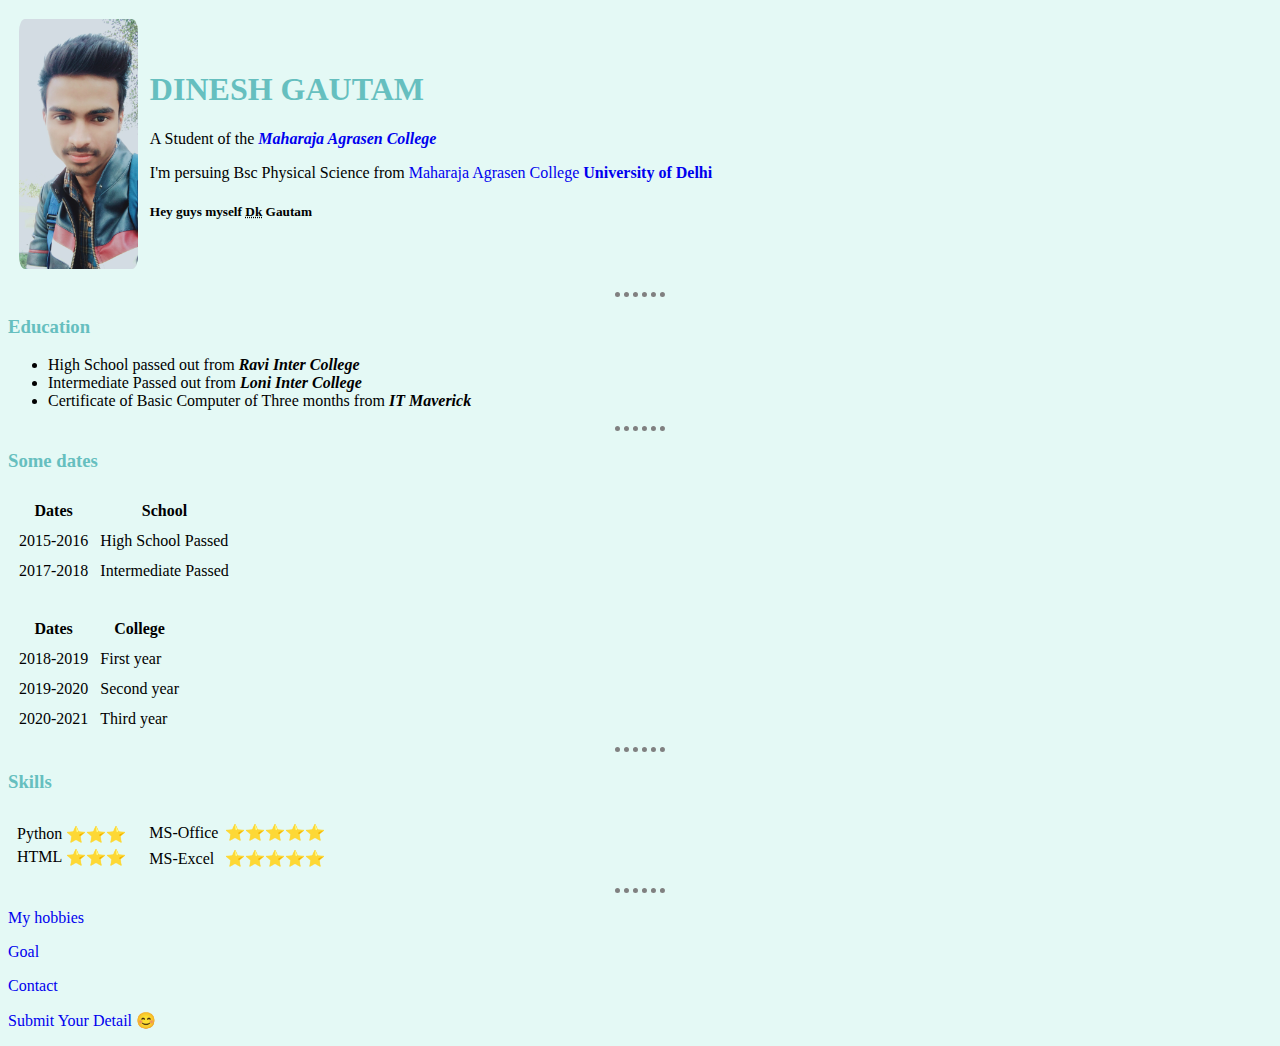
<file: index.html>
<!DOCTYPE html>
<html lang="en" dir="ltr">

<head>
  <meta charset="utf-8">
  <title>Dk's Personal Site</title>
  <link rel="stylesheet" href="styles/styles.css">
</head>

<body>

  <table cellspacing="10">
    <tr>
      <td>
        <a href="dkimage.jpg"><img class="dkimage" src="dkimage.jpg" alt="Dk's Profile Picture"></a>

      </td>


      <td>
        <h1>Dinesh Gautam</h1>
        <p>A Student of the <strong><a href="http://mac.du.ac.in/"><em>Maharaja Agrasen College</a></strong></em> </p>
        <p>I'm persuing Bsc Physical Science from <a href="http://mac.du.ac.in">Maharaja Agrasen College</a> <strong> <a href="http://www.du.ac.in/du/uploads/COVID-19/">University of Delhi </a></strong> </p>
        <h5>Hey guys myself <abbr title="Dinesh Kumar">Dk</abbr> Gautam</h5>
        </p>
      </td>
    </tr>
  </table>
  <hr>

  <h3>Education</h3>
  <ul>
    <li>High School passed out from <strong><em>Ravi Inter College</em></strong></li>
    <li>Intermediate Passed out from <strong><em>Loni Inter College</em></strong></li>
    <li>Certificate of Basic Computer of Three months from <em><strong>IT Maverick</strong></em> </li>
  </ul>
  <hr>
  <h3>Some dates</h3>
  <table cellspacing="10">
    <thead>
      <tr>
        <th>Dates</th>
        <th>School</th>
      </tr>
    </thead>

    <tr>
      <td>2015-2016 </td>
      <td>High School Passed</td>
    </tr>

    <tr>
      <td>2017-2018</td>
      <td>Intermediate Passed</td>
    </tr>
  </table>
  <br>
  <table cellspacing="10">
    <tr>
      <th>Dates</th>
      <th>College</th>
      <tbody>
        <tr>
          <td>2018-2019</td>
          <td>First year</td>
        </tr>
        <tr>
          <td>2019-2020</td>
          <td>Second year</td>
        </tr>
        <td>2020-2021</td>
        <td>Third year</td>
      </tbody>
  </table>
  <hr>
  <h3>Skills</h3>


  <table cellspacing="5">
    <tr>
      <td>
        <table>
          <tr>
            <td>Python</td>
            <td>⭐⭐⭐</td>
          </tr>
          <tr>
            <td>HTML</td>
            <td>⭐⭐⭐</td>
          </tr>
        </table>
      </td>
      <td>
      <td>
        <table cellspacing="5">
          <tr>
            <td>MS-Office</td>
            <td>⭐⭐⭐⭐⭐</td>
          </tr>
          <tr>
            <td>MS-Excel</td>
            <td>⭐⭐⭐⭐⭐</td>
          </tr>
        </table>
      </td>
    </tr>
  </table>


  <hr>
  <p><a href="hobbies.html">My hobbies</a></p>
  <p><a href="goal.html">Goal</a></p>
  <p><a href="contact.html">Contact</a></p>
  <p> <a href="userDetail.html">Submit Your Detail 😊</a> </p>
</body>

</html>
</file>
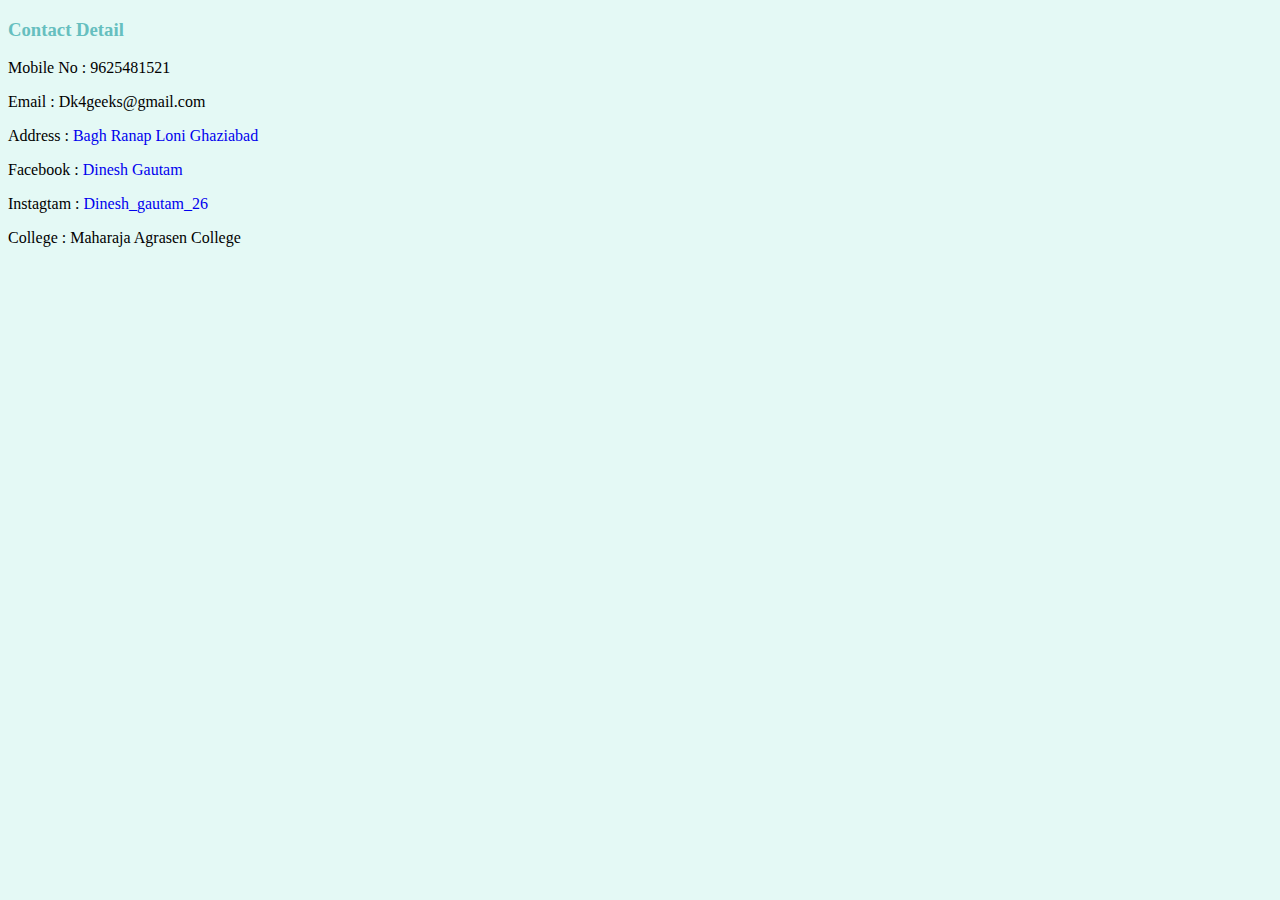
<file: contact.html>
<!DOCTYPE html>
<html lang="en" dir="ltr">
  <head>
    <meta charset="utf-8">
    <title>Contact</title>
    <link rel="stylesheet" href="styles/styles.css">

  </head>
  <body>

    <h3>Contact Detail</h3>
    <p>Mobile No : 9625481521</p>
    <p>Email : Dk4geeks@gmail.com</p>
    <p>Address : <a href="https://goo.gl/maps/4n6dGff8g1BqYi9eA">Bagh Ranap Loni Ghaziabad </a> </p>
    <p>Facebook : <a href="https://m.facebook.com/din.esh.56211">Dinesh Gautam</a> </p>
    <p>Instagtam : <a href="https://www.instagram.com/dk4geeks/?hl=en">Dinesh_gautam_26</a> </p>
    <p>College : <a href="http://mac.du.ac.in/"></a>Maharaja Agrasen College </p>

  </body>
</html>
</file>
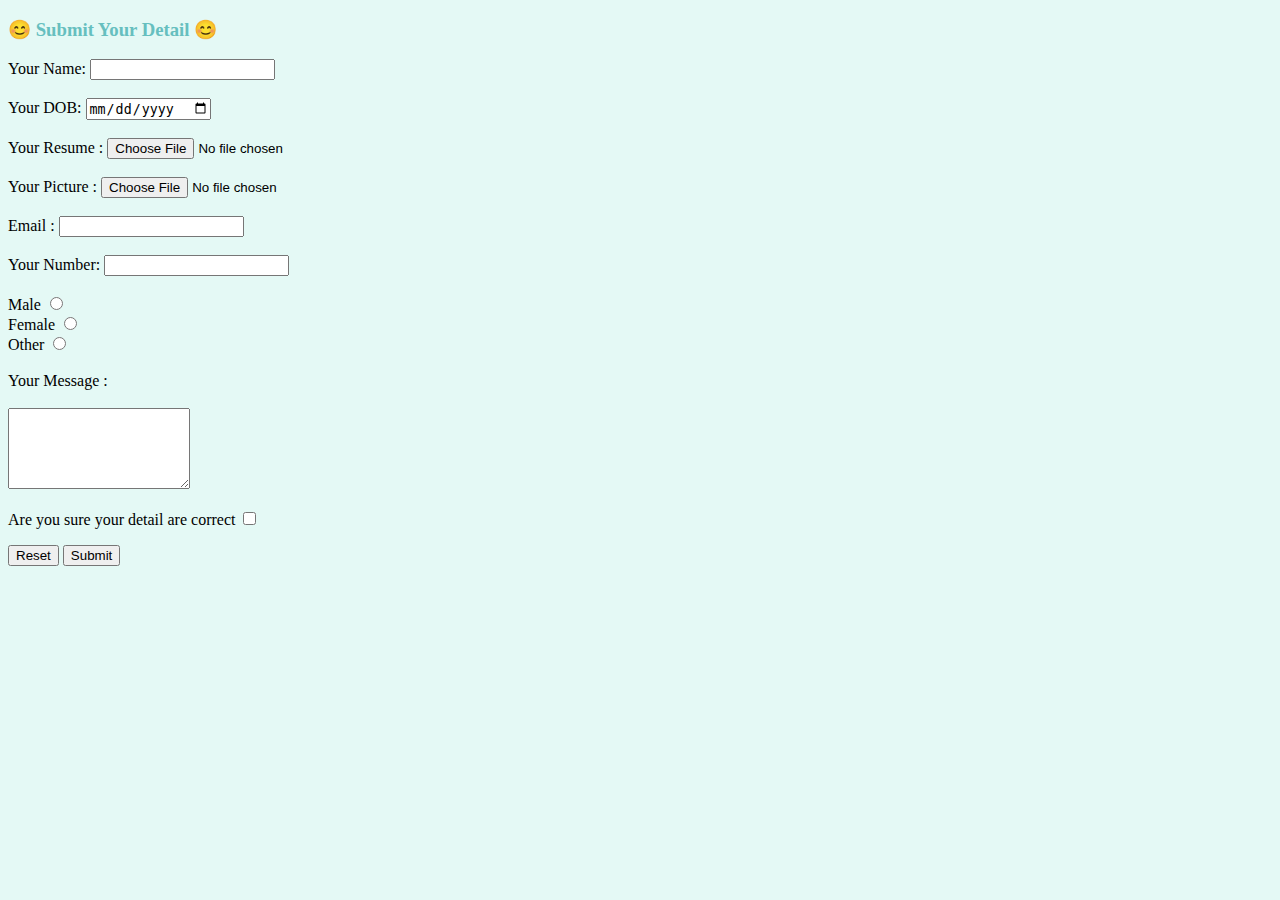
<file: userDetail.html>
<!DOCTYPE html>
<html lang="en" dir="ltr">
  <head>
    <meta charset="utf-8">
    <title>submit your details </title>
    <link rel="stylesheet" href="styles/styles.css">
  </head>
  <body>
    <h3>😊 Submit Your Detail 😊</h3>
    <form action="mailto:Dk4geeks@gmail.com" method="post" enctype="text/plain">

        <label>Your Name:</label>
        <input type="text" name="YourName" value="">
        <br><br>
        <label>Your DOB:</label>
        <input type="date" name="" value="date of birth">
        <br><br>
        <label>Your Resume : </label>
        <input type="file" name="" value="">
        <br><br>
        <label>Your Picture : </label>
        <input type="file" name="" value="">
        <br><br>
        <label>Email :</label>
        <input type="email" name="" value="">
        <br>
        <br>
        <label> Your Number:</label>
        <input Number="number" name="" value=""><br><br>
        <label for="">Male</label>
        <input type="radio" name="gender" value=""><br>
        <label>Female </label>
        <input type="radio" name="gender" value=""><br>
        <label>Other </label>
        <input type="radio" name="gender" value=""><br><br>
        <label>Your Message :</label>
        <br><br>
        <textarea name="name" rows="5" cols="20"></textarea>
        <p>Are you sure your detail are correct
        <input type="checkbox" name="" value=""></p>
          <input type="reset" name="">
        <input type="submit" name="" >

    </form>
  </body>
</html>
</file>
<file: styles/styles.css>
a {
  text-decoration: none;

}

body {
  background-color: #e4f9f5;
}


hr {
  border-style: none;
  border-top: dotted;
  border-color: grey;
  border-width: 5px;
  width: 4%;
}

h1 {
  color: #66BFBF;
  text-transform: uppercase;
}

h3 {
  color: #66BFBF;
}


.circular{
  border-radius: 100%;
}

.game{
  height: 50px;
  width: 10%
}

.size{
  height: 100px;
  width: 10%;
}

.dkimage{
  height:250px;
  border-color:#a6dcef;
  border-radius: 5%;
}
</file>
